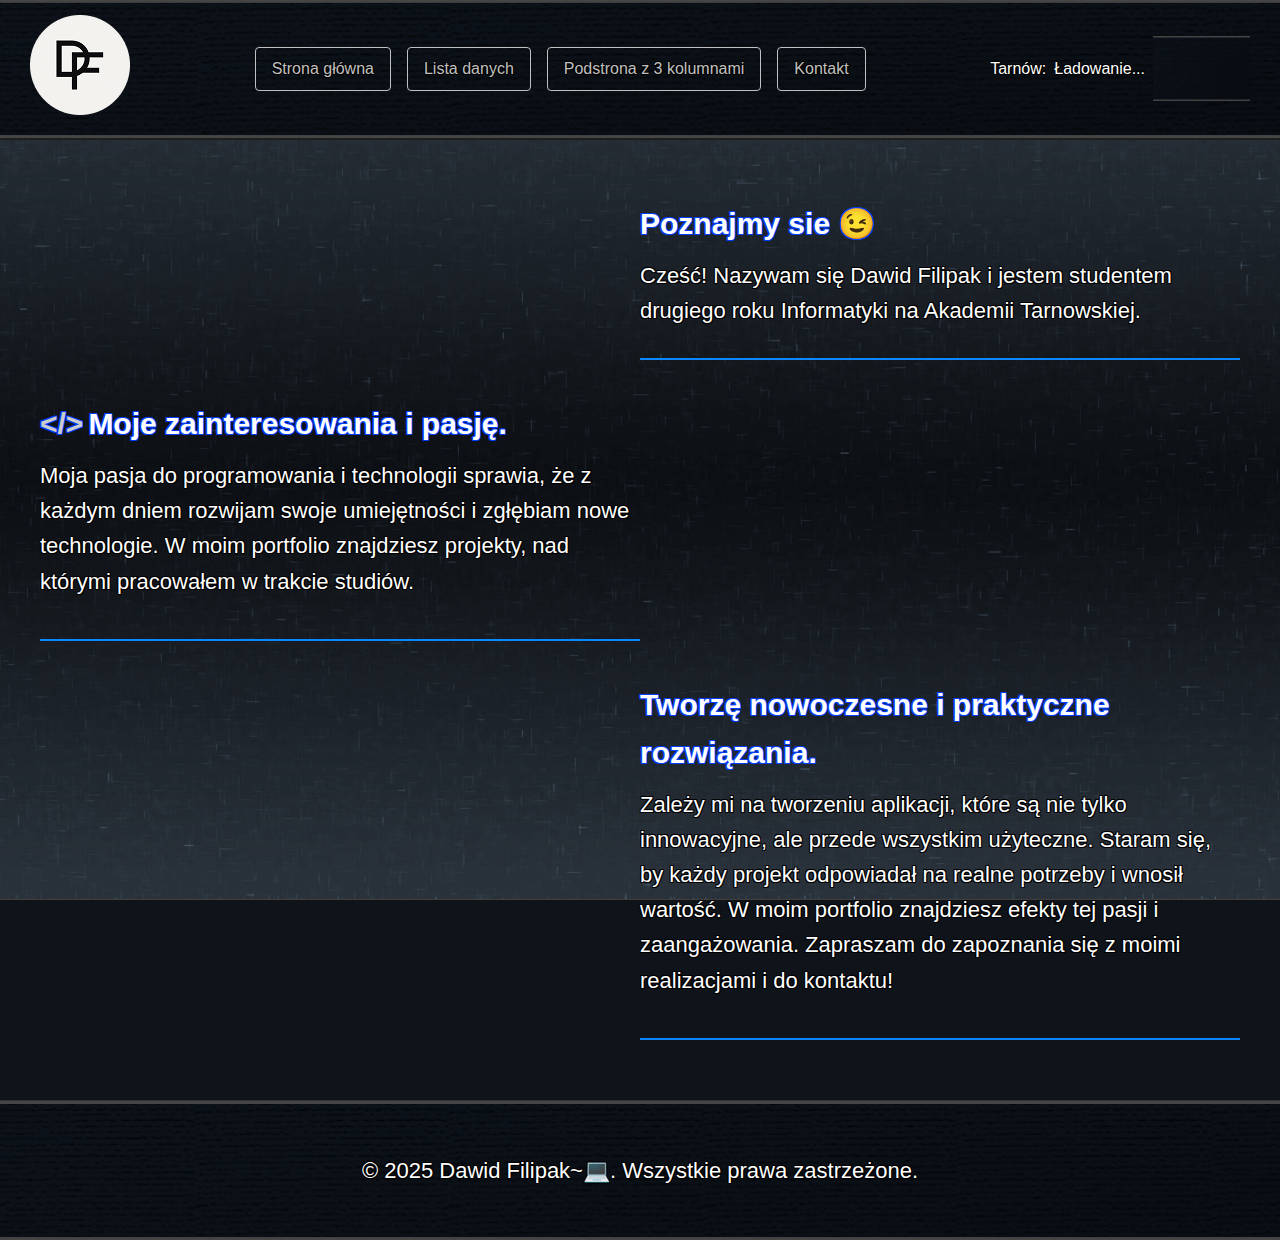
<file: index.html>
<!DOCTYPE html>
<html lang="pl">
<head>
  <meta charset="UTF-8">
  <meta name="viewport" content="width=device-width, initial-scale=1.0">
  <title>Portfolio - Dawid Filipak</title>
  <link rel="stylesheet" href="Style.css">
  <link rel="stylesheet" href="Strona_glowna.css">
</head>
<body>
  <header>
    <div class="logo">
        <img src="LogoDF.png" alt="Logo DF">
    </div>
    <nav>
        <a href="Strona_główna.html">Strona główna</a>
        <a href="Lista_danych.html">Lista danych</a>
        <a href="Podstrona_3_kolumny.html">Podstrona z 3 kolumnami</a>
        <a href="Kontakt.html">Kontakt</a>
    </nav>
    <div class="weather">
      <span id="city-name">Tarnów:</span> 
      <span id="temperature">Ładowanie...</span> 
      <img id="weather-icon" src="Naglowek_tlo.png" alt="Ikona pogody pobierana z api"> 
    </div>
  </header>

  <main>
    <div class="gora">
        <h2>Poznajmy sie 😉</h2>
        <p>
          Cześć! Nazywam się Dawid Filipak i jestem studentem drugiego roku Informatyki na Akademii Tarnowskiej.
        </p>
    </div>

    <div class="srodek">
      <h2><span class="code">&lt;/&gt;</span>Moje zainteresowania i pasję.</h2>
      <p>
        Moja pasja do programowania i technologii sprawia, że z każdym dniem rozwijam swoje umiejętności i zgłębiam nowe technologie. W moim portfolio znajdziesz projekty, nad którymi pracowałem w trakcie studiów.
      </p>
    </div>

    <div class="dol">
      <h2>Tworzę nowoczesne i praktyczne rozwiązania.</h2>
      <p>
        Zależy mi na tworzeniu aplikacji, które są nie tylko innowacyjne, ale przede wszystkim użyteczne. Staram się, by każdy projekt odpowiadał na realne potrzeby i wnosił wartość. W moim portfolio znajdziesz efekty tej pasji i zaangażowania. Zapraszam do zapoznania się z moimi realizacjami i do kontaktu!
      </p>
    </div>

  </main>

  <footer>
    <p>© 2025 Dawid Filipak~💻. Wszystkie prawa zastrzeżone.</p>
  </footer>

  <script src="pogoda.js"></script>
</body>
</html>
</file>
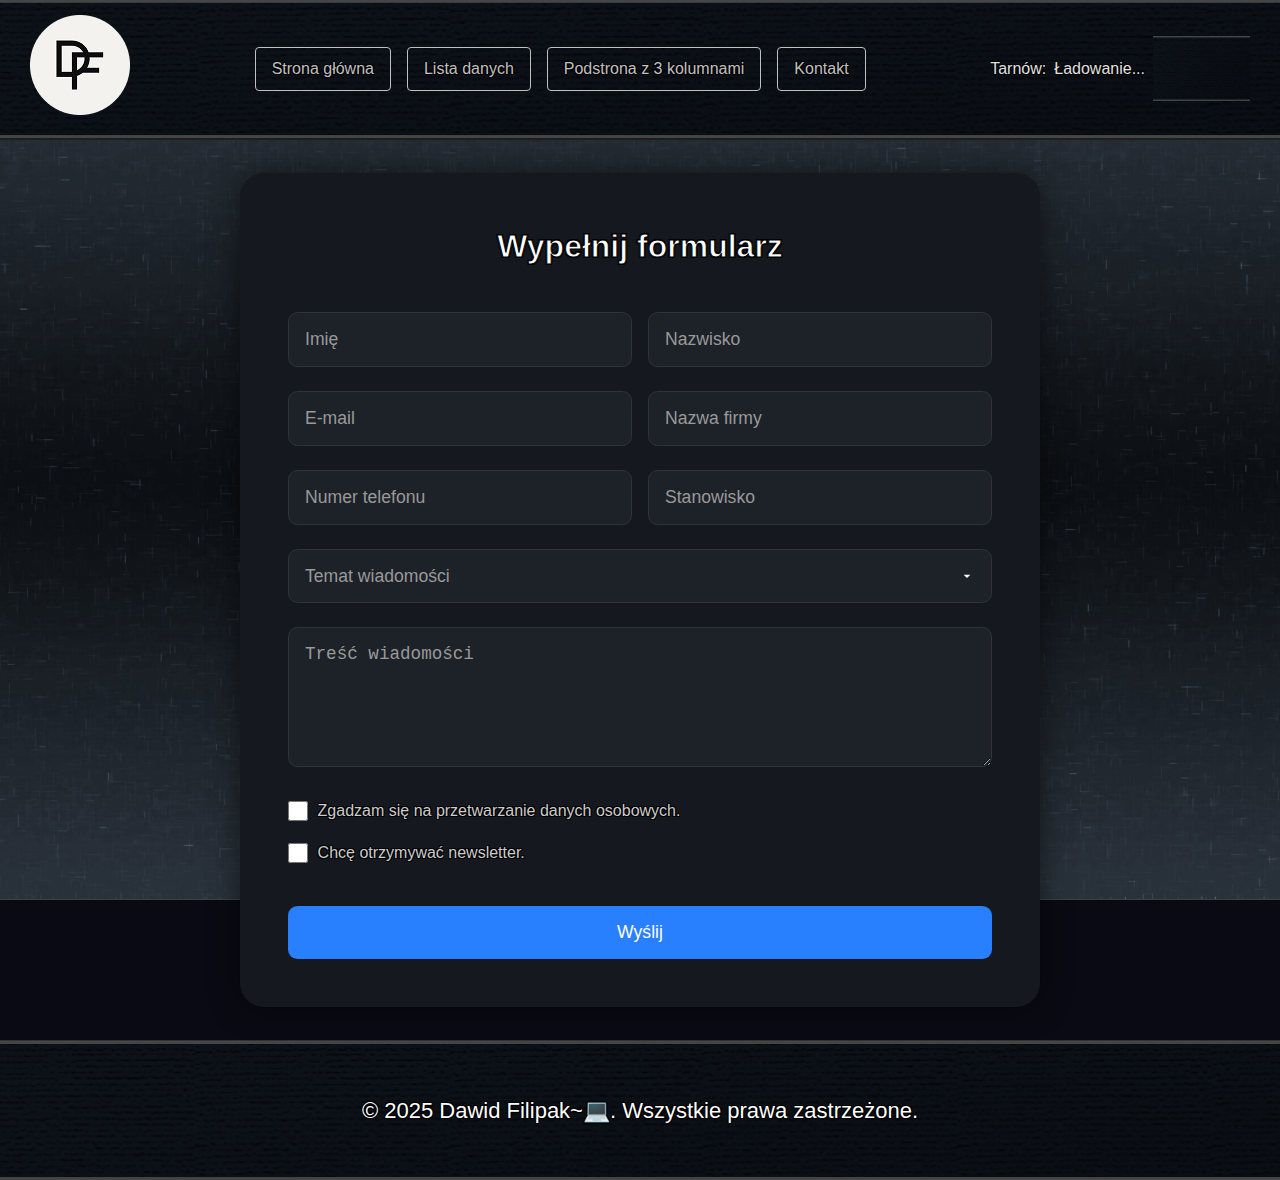
<file: Kontakt.html>
<!DOCTYPE html>
<html lang="pl">
<head>
  <meta charset="UTF-8">
  <meta name="viewport" content="width=device-width, initial-scale=1.0">
  <title>Portfolio - Dawid Filipak</title>
  <link rel="stylesheet" href="Style.css">
  <link rel="stylesheet" href="Kontakt.css">
</head>
<body>
  <header>
    <div class="logo">
        <img src="LogoDF.png" alt="Logo DF">
    </div>
    <nav>
        <a href="Strona_główna.html">Strona główna</a>
        <a href="Lista_danych.html">Lista danych</a>
        <a href="Podstrona_3_kolumny.html">Podstrona z 3 kolumnami</a>
        <a href="Kontakt.html">Kontakt</a>
    </nav>
    <div class="weather">
      <span id="city-name">Tarnów:</span> 
      <span id="temperature">Ładowanie...</span> 
      <img id="weather-icon" src="Naglowek_tlo.png" alt="Ikona pogody pobierana z api"> 
    </div>
  </header>


    <main class="contact-main">
      <section class="form-box">
        <h2>Wypełnij formularz</h2>
        <form>
          <div class="row">
            <input type="text" placeholder="Imię" required>
            <input type="text" placeholder="Nazwisko" required>
          </div>
          <div class="row">
            <input type="email" placeholder="E-mail" required>
            <input type="text" placeholder="Nazwa firmy">
          </div>
          <div class="row">
            <input type="tel" placeholder="Numer telefonu">
            <input type="text" placeholder="Stanowisko">
          </div>
          <div class="full-width">
            <select required>
              <option value="" disabled selected hidden>Temat wiadomości</option>
              <option value="współpraca">Współpraca</option>
              <option value="wsparcie">Wsparcie techniczne</option>
              <option value="inne">Inne</option>
            </select>
          </div>
          <div class="full-width">
            <textarea rows="5" placeholder="Treść wiadomości" required></textarea>
          </div>
          <div class="checkboxes">
            <label><input type="checkbox" required> Zgadzam się na przetwarzanie danych osobowych.</label>
            <label><input type="checkbox"> Chcę otrzymywać newsletter.</label>
          </div>          
          <button type="submit">Wyślij</button>
        </form>
        <div id="success-message" style="display: none; margin-top: 1rem; color: #4caf50; font-weight: bold;">
          ✅ Wiadomość została wysłana!
        </div>        
      </section>
    </main>
    


  <footer>
    <p>© 2025 Dawid Filipak~💻. Wszystkie prawa zastrzeżone.</p>
  </footer>

  <script src="pogoda.js"></script>
  <script src="Kontakt.js"></script>
</body>
</html>
</file>
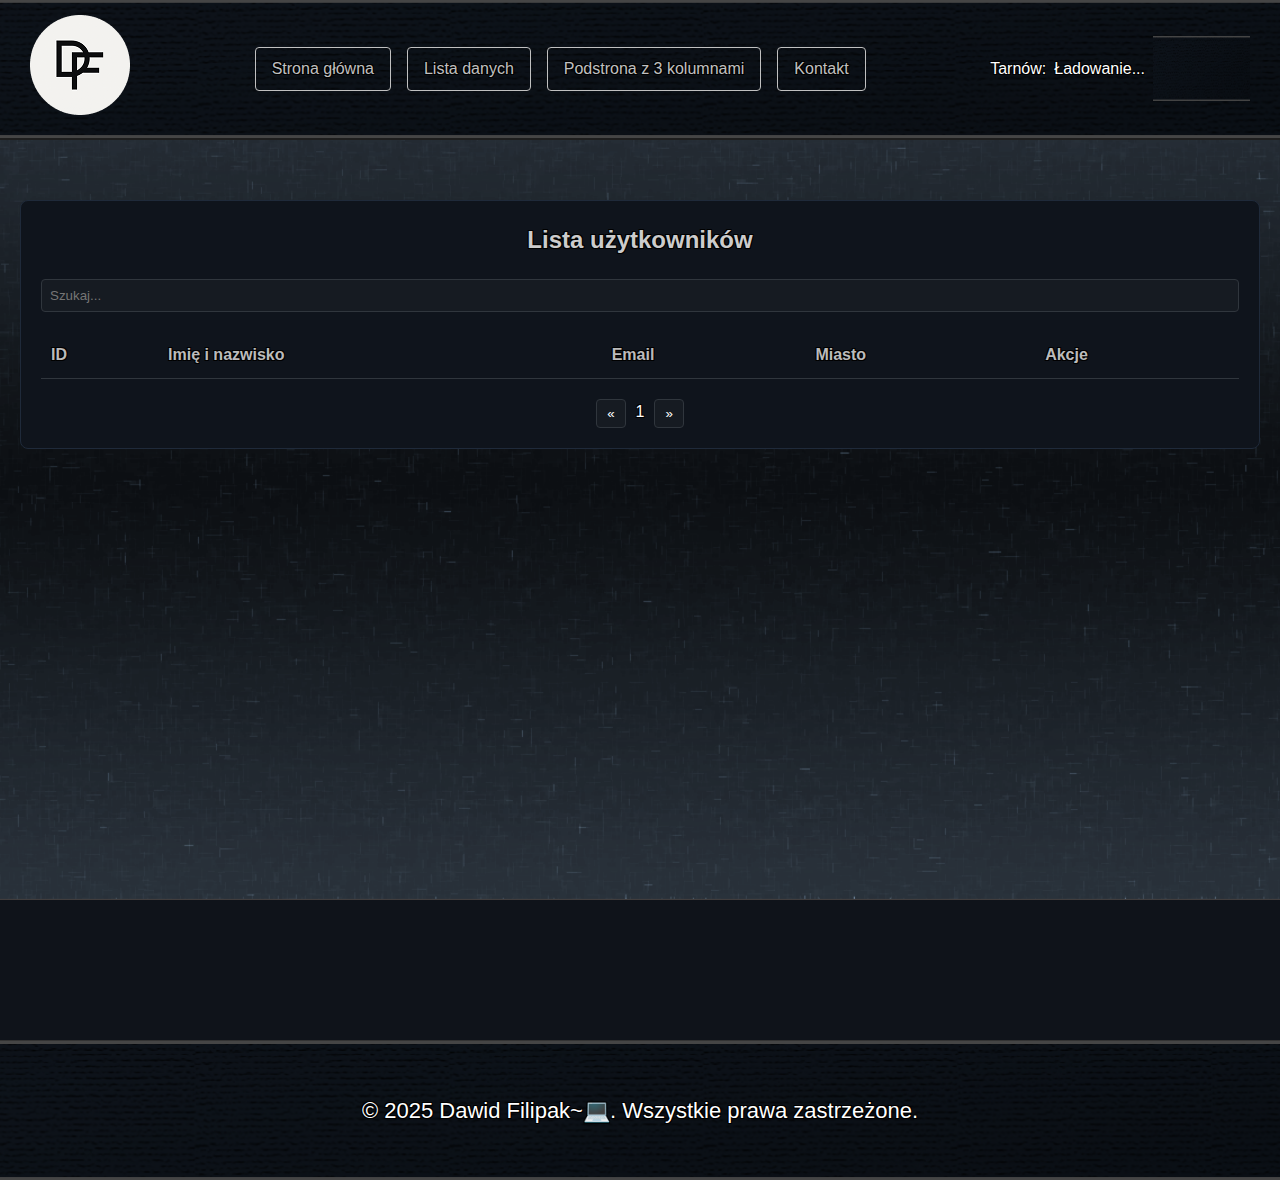
<file: Lista_danych.html>
<!DOCTYPE html>
<html lang="pl">
<head>
  <meta charset="UTF-8">
  <meta name="viewport" content="width=device-width, initial-scale=1.0">
  <title>Portfolio - Dawid Filipak</title>
  <link rel="stylesheet" href="Style.css">
  <link rel="stylesheet" href="Lista_danych.css">
</head>
<body>
<header>
  <div class="logo">
    <img src="LogoDF.png" alt="Logo DF">
  </div>
  <nav>
    <a href="index.html">Strona główna</a>
    <a href="Lista_danych.html">Lista danych</a>
    <a href="Podstrona_3_kolumny.html">Podstrona z 3 kolumnami</a>
    <a href="Kontakt.html">Kontakt</a>
  </nav>
  <div class="weather">
    <span id="city-name">Tarnów:</span>
    <span id="temperature">Ładowanie...</span>
    <img id="weather-icon" src="Naglowek_tlo.png" alt="Ikona pogody pobierana z api">
  </div>
</header>

<main>
  <div class="user-list">
    <h2>Lista użytkowników</h2>
    <input type="text" id="search" placeholder="Szukaj..." />
    <div id="user-container"></div>
    <div class="pagination">
      <button id="prev">«</button>
      <span id="page-number">1</span>
      <button id="next">»</button>
    </div>
  </div>
</main>

<footer>
  <p>© 2025 Dawid Filipak~💻. Wszystkie prawa zastrzeżone.</p>
</footer>

<!-- Załączamy pliki JS -->
<script src="pogoda.js"></script>
<script src="Lista_danych.js"></script>
</body>
</html>
</file>
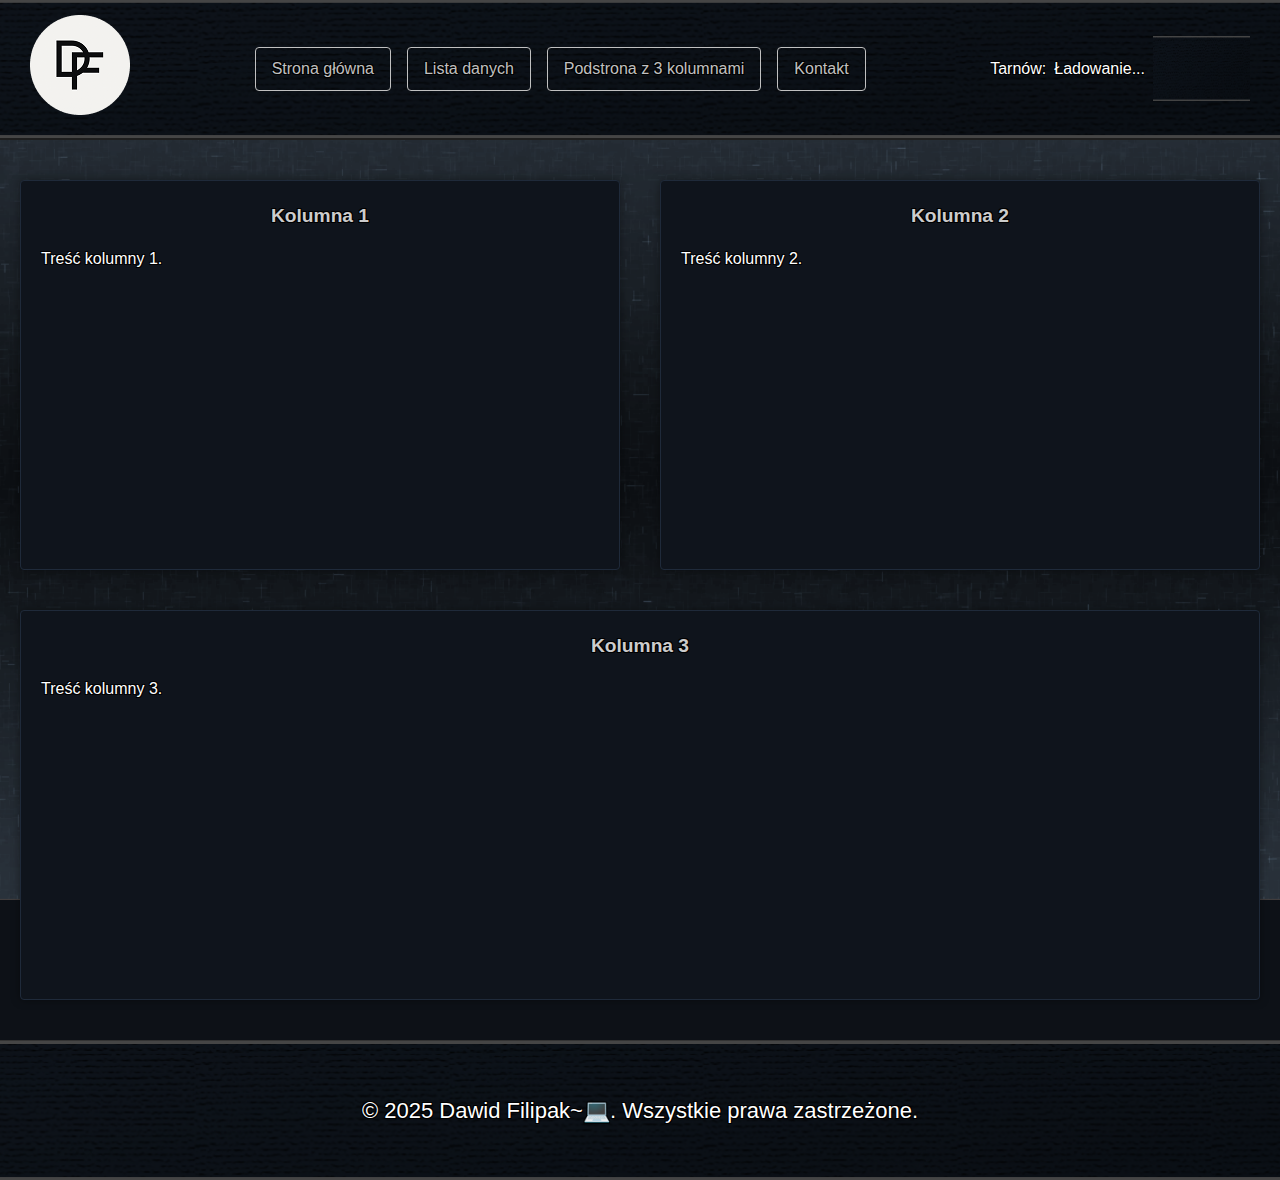
<file: Podstrona_3_kolumny.html>
<!DOCTYPE html>
<html lang="pl">
<head>
  <meta charset="UTF-8">
  <meta name="viewport" content="width=device-width, initial-scale=1.0">
  <title>Portfolio - Dawid Filipak</title>
  <link rel="stylesheet" href="Style.css">
  <link rel="stylesheet" href="3kolumny.css">
</head>
<body>
  <header>
    <div class="logo">
        <img src="LogoDF.png" alt="Logo DF">
    </div>
    <nav>
        <a href="Strona_główna.html">Strona główna</a>
        <a href="Lista_danych.html">Lista danych</a>
        <a href="Podstrona_3_kolumny.html">Podstrona z 3 kolumnami</a>
        <a href="Kontakt.html">Kontakt</a>
    </nav>
    <div class="weather">
      <span id="city-name">Tarnów:</span> 
      <span id="temperature">Ładowanie...</span> 
      <img id="weather-icon" src="Naglowek_tlo.png" alt="Ikona pogody pobierana z api"> 
    </div>
  </header>

  <main class="container">
    <div class="column kolumna1">
      <h2>Kolumna 1</h2>
      <p>Treść kolumny 1.</p>
    </div>
    <div class="column kolumna2">
      <h2>Kolumna 2</h2>
      <p>Treść kolumny 2.</p>
    </div>
    <div class="column kolumna3">
      <h2>Kolumna 3</h2>
      <p>Treść kolumny 3.</p>
    </div>
  
    <div class="column kolumna-mobile">
      <h2>Wszystko razem</h2>
      <p>Treść kolumny 1.</p>
      <p>Treść kolumny 2.</p>
      <p>Treść kolumny 3.</p>
    </div>
  </main>
  

  <footer>
    <p>© 2025 Dawid Filipak~💻. Wszystkie prawa zastrzeżone.</p>
  </footer>

  <script src="pogoda.js"></script>
</body>
</html>
</file>
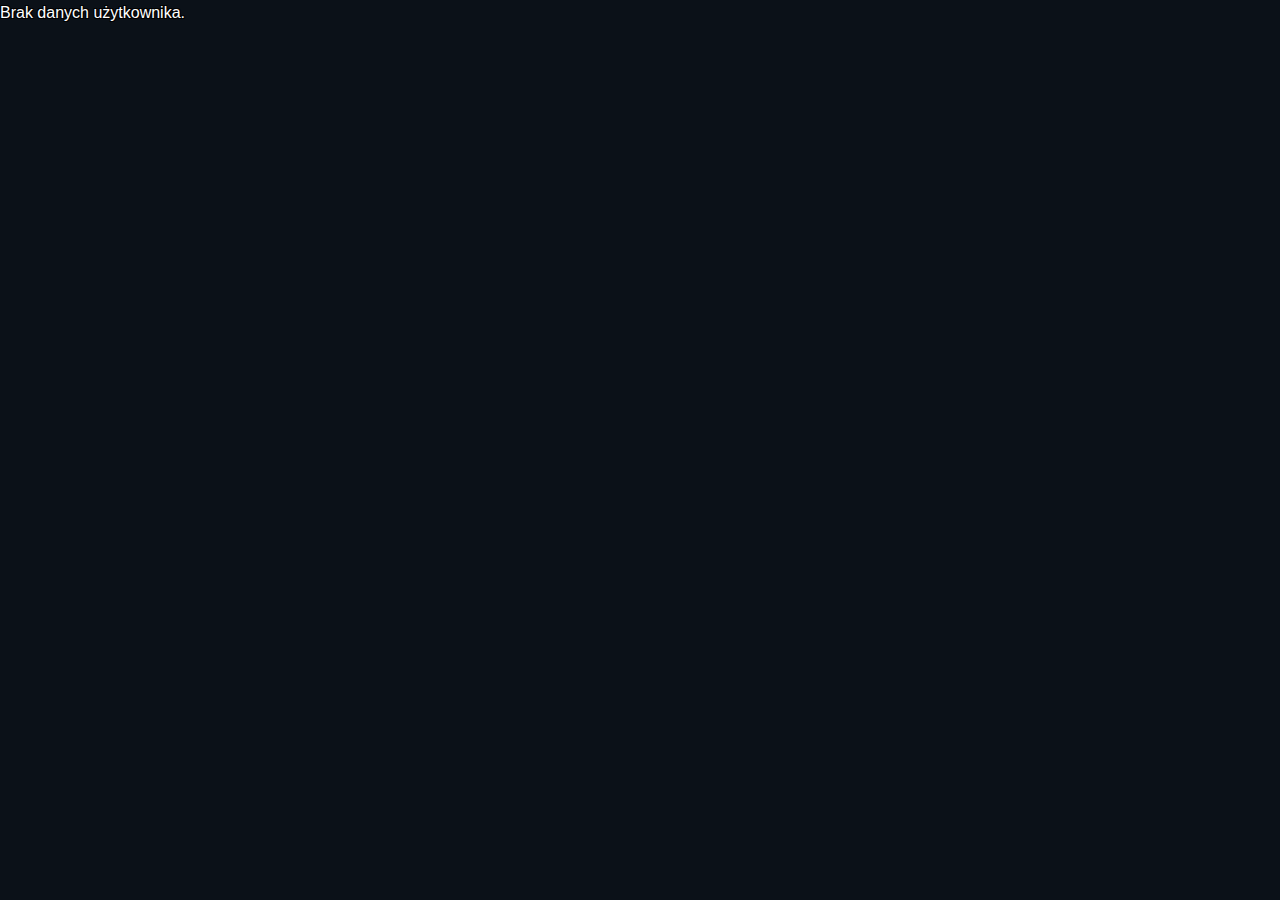
<file: Szczegoly.html>
<!DOCTYPE html>
<html lang="pl">
<head>
    <meta charset="UTF-8">
    <meta name="viewport" content="width=device-width, initial-scale=1.0">
    <title>Portfolio - Dawid Filipak</title>
    <link rel="stylesheet" href="Style.css">
    <link rel="stylesheet" href="Szczegoly.css">
</head>
<body>
<header>
    <div class="logo">
        <img src="LogoDF.png" alt="Logo DF">
    </div>
    <nav>
        <a href="index.html">Strona główna</a>
        <a href="Lista_danych.html">Lista danych</a>
        <a href="Podstrona_3_kolumny.html">Podstrona z 3 kolumnami</a>
        <a href="Kontakt.html">Kontakt</a>
    </nav>
    <div class="weather">
        <span id="city-name">Tarnów:</span>
        <span id="temperature">Ładowanie...</span>
        <img id="weather-icon" src="Naglowek_tlo.png" alt="Ikona pogody pobierana z api">
    </div>
</header>

<main>
    <div class="card">
        <button onclick="window.history.back()" class="back-btn">← Wróć</button>
        <h1>Szczegóły użytkownika</h1>
        <p><strong>Imię i nazwisko:</strong> <span id="name">Jan Kowalski</span></p>
        <p><strong>Email:</strong> <span id="email">jan.kowalski@example.com</span></p>
        <p><strong>Miasto:</strong> <span id="city">Tarnów</span></p>
        <p><strong>Firma:</strong> <span id="company">Firma XYZ</span></p>
        <button class="edit-btn" onclick="editData()">Edytuj</button>

        <div id="edit-form" style="display: none;">
            <h2>Edytuj dane użytkownika</h2>
            <label for="edit-name">Imię i nazwisko:</label>
            <input type="text" id="edit-name">
            <br>
            <label for="edit-email">Email:</label>
            <input type="email" id="edit-email">
            <br>
            <label for="edit-city">Miasto:</label>
            <input type="text" id="edit-city">
            <br>
            <label for="edit-company">Firma:</label>
            <input type="text" id="edit-company">
            <br>
            <button id="save-button" onclick="saveData()">Zapisz</button>
            <button id="cancel-button" onclick="cancelEdit()">Anuluj</button>
        </div>
    </div>
</main>

<footer>
    <p>© 2025 Dawid Filipak~💻. Wszystkie prawa zastrzeżone.</p>
</footer>

<script src="Szczegoly.js"></script>
<script src="pogoda.js"></script>
</body>
</html>
</file>
<file: Style.css>
* {
    margin: 0;
    padding: 0;
    box-sizing: border-box;
  }
  
  body {
    font-family: Arial, sans-serif;
    background: #0f131a;
    color: #fff;
    text-shadow: 
        1px 1px 0 black,  
        -1px -1px 0 black,  
        1px -1px 0 black,  
        -1px 1px 0 black; 
    line-height: 1.6;
  }
  
  header {
    background: url('Naglowek_tlo.png') no-repeat center center;
    background-size: cover; 
    padding: 15px 30px;
    display: flex;
    justify-content: space-between;
    align-items: center;
    border-bottom: 2px solid #1e1e1e;
    width: 100%; 
}

  .logo img {
    width: 100px;
    height: 100px;
    object-fit: contain;
  }

  nav {
    padding: 0.5rem;
    display: flex;
    justify-content: center;
    gap: 1rem;
}

nav a {
    font-size: 16px;
    text-decoration: none;
    color: #c0c0c0;
    padding: 0.5rem 1rem;
    border-radius: 4px;
    border: 1px solid silver;
    transition: background-color 0.3s ease;
}

nav a:hover {
    background-color: silver;
    color: #fff;
}
  
  .weather {
    display: flex;
    align-items: center;
    gap: 8px;
  }
  
  main {
    display: flex;
    background: url('tlo_main.png') no-repeat center center fixed;
    background-size: cover; 
    flex-direction: column;
    gap: 40px;
    padding: 60px 40px;
    width: 100%; 
    min-height: 100vh; 
}
 
  footer {
    background: #0d0d0d;
    height: 140px;
    display: flex;
    background: url('Stopka_tlo.png') no-repeat center center;
    background-size: cover; 
    align-items: center;
    justify-content: center;
    border-top: 1px solid #333;
    color: white;
    font-size: 22px;
    text-align: center;
    width: 100%; 
}
img {
    width: 97px;   
    height: 65px;  
}

@media (max-width: 1024px) {
  header {
    padding: 20px;
    gap: 10px;
  }

  nav {
    flex-wrap: wrap;
    gap: 0.5rem;
    display: grid;
    grid-template-columns: repeat(2, 1fr);
  }
}


@media (max-width: 768px) {

  header {
    flex-wrap: wrap;
    flex-direction: column; 
    align-items: center;    
  }
  .logo img {
    width: 80px;
    height: 80px;
  }

  nav a {
    font-size: 14px;
    padding: 0.4rem 0.8rem;
  }

  main {
    padding: 40px 20px;
    gap: 30px;
  }

  footer {
    font-size: 18px;
    text-align: center;
    padding: 20px;
  }
}

@media (max-width: 480px) {
  header {
    padding: 10px;
  }

  .logo img {
    width: 60px;
    height: 60px;
  }

  nav {
    flex-direction: column;
    align-items: stretch;
    gap: 10px;
  }

  nav a {
    width: 100%;
    text-align: center;
  }

  main {
    padding: 30px 15px;
  }

  footer {
    font-size: 16px;
    height: auto;
    padding: 20px 10px;
  }

  img {
    width: 80px;
    height: 55px;
  }
}
</file>
<file: Strona_glowna.css>
.gora {
    align-self: flex-end;
    border-bottom: 2px solid #0A88FF;
    padding-bottom: 30px;
    width: 50%;
    text-align: left;
  }
  .gora p {
    font-size: 22px; 
}
  .gora h2 {
    color: white;
    font-size: 30px; 
    font-size: px; 
  text-shadow:
    -1px -1px 0 #013CFF,
     1px -1px 0 #013CFF,
    -1px  1px 0 #013CFF,
     1px  1px 0 #013CFF;

    margin-bottom: 10px;
  }
  
  .srodek {
    align-self: flex-start;
    border-bottom: 2px solid #0A88FF;
    padding-bottom: 40px;
    width: 50%;
    text-align: left;
  }
  .srodek p {
    font-size: 22px; 
}

  .srodek h2 {
    color: white;
    font-size: 30px; 
  text-shadow:
    -1px -1px 0 #013CFF,
     1px -1px 0 #013CFF,
    -1px  1px 0 #013CFF,
     1px  1px 0 #013CFF;
    margin-bottom: 10px;
  }
  
  .code {
    color: #ccc;
    margin-right: 5px;
  }
  
  .dol {
    align-self: flex-end;
    border-bottom: 2px solid #0A88FF;
    padding-bottom: 40px;
    width: 50%;
    text-align: left;
  }
  .dol p {
    font-size: 22px; 
}

  .dol h2 {
    color: white;
    font-size: 30px; 
  text-shadow:
    -1px -1px 0 #013CFF,
     1px -1px 0 #013CFF,
    -1px  1px 0 #013CFF,
     1px  1px 0 #013CFF;
    margin-bottom: 10px;
  }
  @media (max-width: 1024px) {
    .gora h2,
    .srodek h2,
    .dol h2 {
        font-size: 26px;
    }

    .gora p,
    .srodek p,
    .dol p {
        font-size: 20px;
    }
}

@media (max-width: 768px) {
    .gora h2,
    .srodek h2,
    .dol h2 {
        font-size: 22px;
    }

    .gora p,
    .srodek p,
    .dol p {
        font-size: 18px;
    }

}

@media (max-width: 480px) {
    .gora h2,
    .srodek h2,
    .dol h2 {
        font-size: 18px;
    }

    .gora p,
    .srodek p,
    .dol p {
        font-size: 16px;
    }
}
</file>
<file: Kontakt.css>
body {
  margin: 0;
  font-family: Arial, sans-serif;
  background-color: #0f0f1a;
  color: #e0e0e0;
}

.contact-main {
  display: flex;
  justify-content: center;
  align-items: center;
  text-align: center;
  padding: 2rem;
  min-height: 100vh;
  background-color: #0a0a14;
}

.form-box {
  background-color: #15191F;
  padding: 3rem;
  border-radius: 1.5rem;
  max-width: 800px;
  width: 100%;
  box-shadow: 0 0 30px rgba(0, 0, 0, 0.5);
  text-align: left;
}

.form-box h2 {
  text-align: center;
  margin-bottom: 2.5rem;
  color: #ffffff;
  font-size: 2rem;
  -webkit-text-stroke: 1px black;
  text-stroke: 1px black;
}

form {
  display: flex;
  flex-direction: column;
  gap: 1.5rem;
}

.row {
  display: flex;
  gap: 1rem;
  flex-wrap: wrap;
  width: 100%; 
}

.row input {
  flex: 1;
  min-width: 250px;
}

.full-width {
  width: 100%;
}

input,
textarea,
select {
  width: 100%;
  padding: 1rem;
  background-color: #1D2128;
  border: 1px solid #333;
  border-radius: 0.6rem;
  color: #fff;
  font-size: 1.1rem;
}

input::placeholder,
textarea::placeholder,
select {
  color: #999;
}

select {
  appearance: none;
  background-image: url("data:image/svg+xml;charset=UTF-8,%3Csvg fill='white' height='24' viewBox='0 0 24 24' width='24' xmlns='http://www.w3.org/2000/svg'%3E%3Cpath d='M7 10l5 5 5-5z'/%3E%3C/svg%3E");
  background-repeat: no-repeat;
  background-position: right 1rem center;
  background-size: 1rem;
}

textarea {
  resize: vertical;
  min-height: 140px;
}

.checkboxes {
  display: flex;
  flex-direction: column;
  gap: 1rem;
  font-size: 1rem;
  color: #ccc;
}

.checkboxes label {
  display: flex;
  align-items: center;
  gap: 0.6rem;
  cursor: pointer;
}

.checkboxes input[type="checkbox"] {
  width: 20px;
  height: 20px;
  accent-color: #2980ff;
}

button {
  margin-top: 1rem;
  padding: 1rem;
  background-color: #2980ff;
  border: none;
  border-radius: 0.6rem;
  color: white;
  font-size: 1.1rem;
  cursor: pointer;
  transition: background 0.3s ease;
  width: 100%;
}

button:hover {
  background-color: #1668d8;
}

#success-message {
  background-color: #1e2e1e;
  padding: 1rem;
  border-radius: 0.5rem;
  color: #80ff95;
  text-align: center;
  font-size: 1rem;
  animation: fadeIn 0.3s ease-in-out;
}

@keyframes fadeIn {
  from { opacity: 0; transform: translateY(-5px); }
  to { opacity: 1; transform: translateY(0); }
}


@media (max-width: 1024px) {
  .form-box {
      padding: 2rem;
      max-width: 90%;
  }

  .form-box h2 {
      font-size: 1.75rem;
  }

  input, textarea, select {
      font-size: 1rem;
      padding: 0.9rem;
  }

  button {
      font-size: 1rem;
  }
}

@media (max-width: 768px) {
  .row {
      flex-direction: column;
  }

  .form-box h2 {
      font-size: 1.5rem;
  }
}

@media (max-width: 480px) {
  .form-box {
      padding: 1.5rem;
  }

  input, textarea, select {
      font-size: 0.95rem;
      padding: 0.8rem;
  }

  button {
      font-size: 1rem;
      padding: 0.9rem;
  }

  .checkboxes label {
      font-size: 0.95rem;
  }

  .row {
      flex-direction: column;
  }

  .row input {
      min-width: 100%; 
  }
}
</file>
<file: Lista_danych.css>
main {
    padding: 20px;
    color: #fff;
  }
  
  .user-list {
    background-color: #0f141c;
    border: 1px solid #1f2a3a;
    padding: 40px;
    border-radius: 8px;
    width: 100%;
    max-width: 1500px; 
    height: auto;
    margin: 40px auto;
    overflow: auto;
    box-sizing: border-box;
  }
  
  .user-list h2 {
    text-align: center;
    margin-bottom: 20px;
    color: #ccc;
  }
  
  #search {
    padding: 8px;
    width: 100%;
    margin-bottom: 20px;
    background-color: #161b22;
    border: 1px solid #30363d;
    color: #fff;
    border-radius: 4px;
  }
  
  table {
    width: 100%;
    border-collapse: collapse;
  }
  
  th, td {
    padding: 10px;
    border-bottom: 1px solid #30363d;
    text-align: left;
  }
  
  th {
    color: #bbb;
  }
  
  .btn {
    background-color: #012245;
    color: white;
    border: none;
    padding: 6px 12px;
    border-radius: 4px;
    cursor: pointer;
  }
  
  .pagination {
    display: flex;
    justify-content: center;
    gap: 10px;
    margin-top: 20px;
  }
  
  .pagination button {
    background-color: #161b22;
    color: #fff;
    border: 1px solid #30363d;
    padding: 6px 10px;
    border-radius: 4px;
    cursor: pointer;
  }
  
@media (max-width: 1024px) {
    table {
      display: none;
    }
  
    .user-list {
      padding: 20px;
    }
  
    .user-card-container {
      display: grid;
      flex-direction: column;
      gap: 20px;
    }
  
    .user-card {
      background-color: #161b22;
      padding: 15px;
      border-radius: 6px;
      border: 1px solid #30363d;
    }
  
    .user-card h4 {
      margin: 0 0 10px;
      font-size: 18px;
    }
  
    .user-card p {
      margin: 5px 0;
      color: #aaa;
      font-size: 15px;
    }
  
    .user-card button {
      margin-top: 10px;
      padding: 8px 12px;
      font-size: 15px;
    }
  }

  @media (max-width: 768px) {
    table {
      display: none;
    }
  
    .user-list {
      padding: 10px;
    }
  
    .user-card-container {
      display: flex;
      flex-direction: column; 
      gap: 15px;
    }
  
    .user-card {
      background-color: #161b22;
      padding: 15px;
      border-radius: 6px;
      border: 1px solid #30363d;
    }
  
    .user-card h4 {
      margin: 0 0 10px;
      font-size: 16px;
    }
  
    .user-card p {
      margin: 5px 0;
      color: #aaa;
      font-size: 14px;
    }
  
    .user-card button {
      margin-top: 10px;
      padding: 8px 12px;
      font-size: 14px;
    }
    
  }
  
    .user-list {
      padding: 20px;
    }
</file>
<file: 3kolumny.css>
body {
    margin: 0;
    font-family: Arial, sans-serif;
    background: #0d1117;
    color: #ffffff;
}

.container {
    display: grid;
    grid-template-columns: repeat(3, 1fr); 
    column-gap: 40px;
    row-gap: 40px;
    padding: 40px 20px;
    justify-content: center;
    box-sizing: border-box;
}

.column {
    background: #0f141c;
    border: 1px solid #1f2a3a;
    box-shadow: 0 0 10px rgba(0, 0, 0, 0.4);
    padding: 20px;
    border-radius: 4px;
    box-sizing: border-box;
    transition: 0.3s;
}

.column h2 {
    color: #ccc;
    font-size: 1.2rem;
    text-align: center;
    margin-bottom: 15px;
}

.kolumna-mobile {
    display: none;
}

@media (max-width: 1550px) {
    .container {
        grid-template-columns: repeat(2, 1fr); 
    }

    .kolumna3 {
        grid-column: 1 / span 2;
    }
}

@media (max-width: 767px) {
    .container {
        grid-template-columns: 1fr;
        justify-content: center;
    }

    .kolumna1,
    .kolumna2,
    .kolumna3 {
        display: none;
    }

    .kolumna-mobile {
        display: block;
        grid-column: 1;
    }
}
</file>
<file: Szczegoly.css>
* {
    box-sizing: border-box;
    margin: 0;
    padding: 0;
  }
  
  body, html {
    height: 100%;
    background: #0b1118;
    color: #ffffff;
    font-family: Arial, sans-serif;
  }
  
  main {
    min-height: 100vh;
    display: flex;
    align-items: center;
    justify-content: center;
    padding: 20px;
  }
  
  .card {
    position: relative;
    background: #0e1720;
    padding: 60px 40px 100px; 
    border-radius: 12px;
    width: 100%;
    max-width: 1500px;
    box-shadow: 0 0 20px rgba(0, 0, 0, 0.6);
    border: 1px solid #013CFF;
    display: flex;
    flex-direction: column;
    justify-content: flex-start;
    align-items: stretch;
  }
  
  .card h1 {
    font-size: 2.8rem;
    margin-bottom: 40px;
    text-align: center;
  }
  
  .card p {
    margin: 20px 0;
    font-size: 1.5rem;
    line-height: 1.8;
  }
  
  .card .back-btn {
    position: absolute;
    top: 20px;
    left: 20px;
    background: #0c1f33;
    color: #aaa;
    border-radius: 10px;
    padding: 12px 32px;
    font-size: 1.1rem;
    cursor: pointer;
    z-index: 2;
  }
  
  .card .edit-btn {
    position: absolute;
    bottom: 30px;
    right: 30px;
    background: #0c1f33;
    color: white;
    border: none;
    padding: 14px 36px;
    cursor: pointer;
    font-size: 1.2rem;
    border-radius: 10px;
    z-index: 2;
  }
  
  .card .edit-btn:hover {
    background: #01244a;
  }
  
  #edit-form {
    display: none;
    background: #1a232a;
    padding: 30px 40px;
    border-radius: 12px;
    margin-top: 30px;
    margin-bottom: 30px;
    z-index: 1;
  }
  
  #edit-form h2 {
    text-align: center;
    margin-bottom: 20px;
    font-size: 2rem;
  }
  
  #edit-form label {
    font-size: 1.2rem;
    margin-bottom: 10px;
    display: block;
  }
  
  #edit-form input {
    width: 100%;
    padding: 12px;
    font-size: 1rem;
    margin-bottom: 20px;
    background: #0f1a25;
    border: 1px solid #013CFF;
    border-radius: 8px;
    color: #ffffff;
  }
  
  #edit-form button {
    background: #013CFF;
    color: #fff;
    padding: 14px 30px;
    border: none;
    border-radius: 8px;
    font-size: 1.1rem;
    cursor: pointer;
    margin-right: 15px;
  }
  
  #edit-form button#save-button {
    background: #28a745;
  }
  
  #edit-form button#cancel-button {
    background: #dc3545;
  }
  
  #edit-form button:hover {
    background: #01244a;
  }
  
  @media (max-width: 1024px) {
    .card {
      padding: 40px 30px;
      height: auto;
      max-width: 90%;
    }
  
    .card h1 {
      font-size: 2.2rem;
      margin-bottom: 30px;
    }
  
    .card p {
      font-size: 1.3rem;
    }
  
    .card .back-btn {
      position: static;
      margin-bottom: 20px;
      align-self: flex-start;
    }
  
    .card .edit-btn {
      position: static;
      margin-top: 20px;
      align-self: flex-end;
      width: fit-content;
    }
  
    #edit-form {
      padding: 25px 30px;
      margin-bottom: 0;
    }
  
    #edit-form h2 {
      font-size: 1.8rem;
    }
  
    #edit-form label {
      font-size: 1.1rem;
    }
  
    #edit-form input {
      font-size: 1rem;
    }
  
    #edit-form button {
      font-size: 1rem;
      padding: 12px 24px;
    }
  }
  
  @media (max-width: 768px) {
    .card {
      padding: 30px 20px;
      height: auto;
      max-width: 95%;
    }
  
    .card h1 {
      font-size: 2rem;
      margin-bottom: 25px;
    }
  
    .card p {
      font-size: 1.1rem;
    }
  
    .card .edit-btn,
    .card .back-btn {
      width: 100%;
      margin: 10px 0;
      font-size: 1rem;
      padding: 12px 0;
      text-align: center;
      position: static;
    }
  
    #edit-form {
      padding: 20px;
      margin-top: 20px;
      margin-bottom: 0;
    }
  
    #edit-form h2 {
      font-size: 1.6rem;
    }
  
    #edit-form label {
      font-size: 1rem;
    }
  
    #edit-form input {
      padding: 10px;
      font-size: 0.95rem;
    }
  
    #edit-form button {
      width: 100%;
      font-size: 1rem;
      padding: 12px 0;
      margin: 10px 0 0;
    }
  }
</file>
